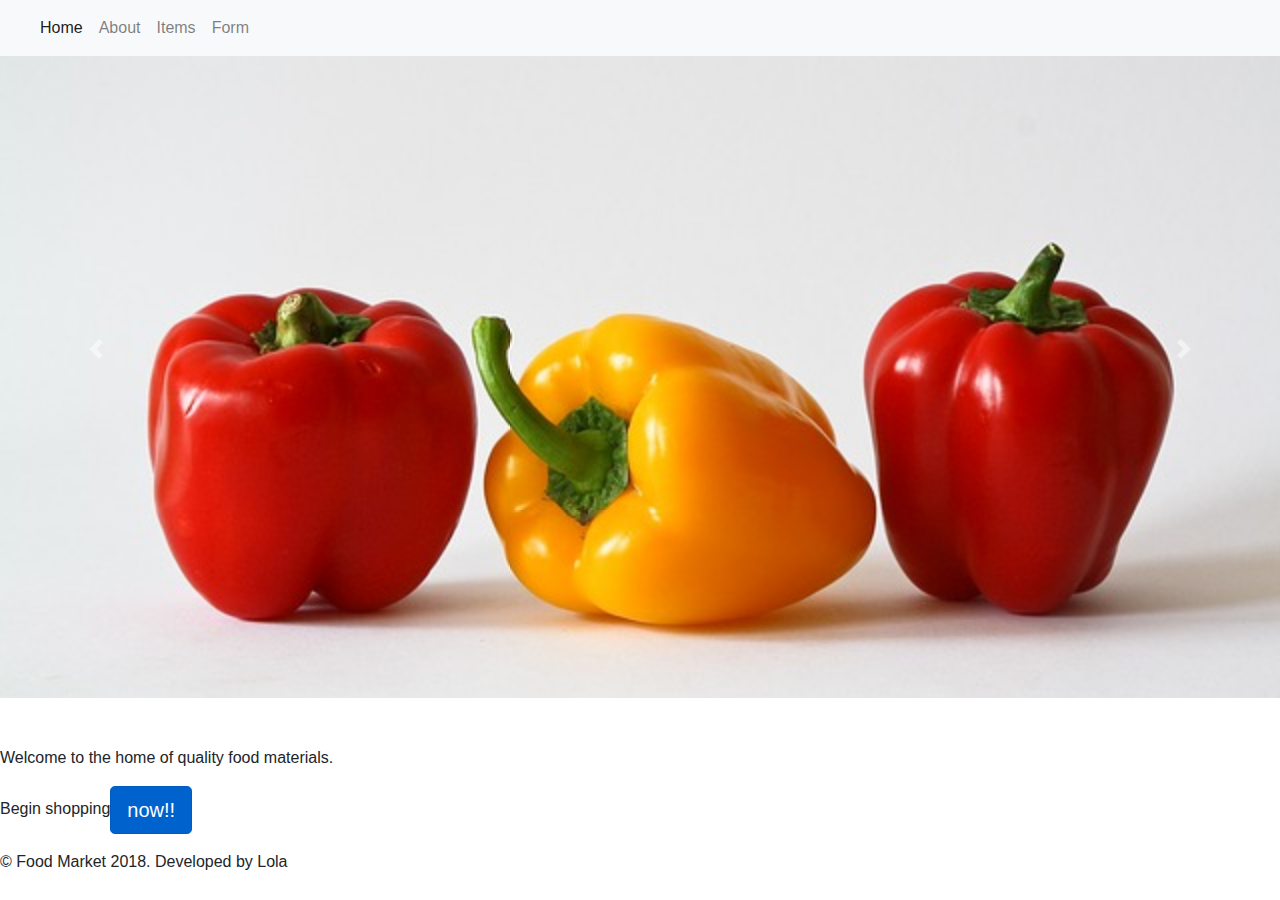
<file: index.html>
<!DOCTYPE html>
<html lang="en">
<head>
    <meta charset="UTF-8">
    <meta name="viewport" content="width=device-width, initial-scale=1.0">
    <meta http-equiv="X-UA-Compatible" content="ie=edge">
    <link rel="stylesheet" href="https://stackpath.bootstrapcdn.com/bootstrap/4.3.1/css/bootstrap.min.css" integrity="sha384-ggOyR0iXCbMQv3Xipma34MD+dH/1fQ784/j6cY/iJTQUOhcWr7x9JvoRxT2MZw1T" crossorigin="anonymous">
    <link rel="stylesheet" href="css/all.css">
    <link rel="stylesheet" href="https://use.fontawesome.com/releases/v5.8.2/css/all.css" integrity="sha384-oS3vJWv+0UjzBfQzYUhtDYW+Pj2yciDJxpsK1OYPAYjqT085Qq/1cq5FLXAZQ7Ay" crossorigin="anonymous">
    <link rel="icon" type="image/png" href="img/Favicon.png">
    <title>Food Market</title>
</head>
<body>
    <!-- adding navbar -->
    <nav class="navbar navbar-expand-lg navbar-light bg-light fixed-top ">
        <a class="navbar-brand" href="index.html"> <i class="fas fa-bread-slice"></i></a>
        <button class="navbar-toggler" type="button" data-toggle="collapse" data-target="#navbarTogglerDemo02" aria-controls="navbarTogglerDemo02" aria-expanded="false" aria-label="Toggle navigation">
          <span class="navbar-toggler-icon"></span>
        </button>
      
        <div class="collapse navbar-collapse" id="navbarTogglerDemo02">
          <ul class="navbar-nav mr-auto mt-2 mt-lg-0">
            <li class="nav-item active">
              <a class="nav-link active" href="index.html">Home<span class="sr-only">(current)</span></a>
            </li>
            <li class="nav-item">
              <a class="nav-link" href="about.html">About</a>
            </li>
            <li class="nav-item">
              <a class="nav-link" href="items.html">Items</a>
            </li>
            <li class="nav-item">
                <a class="nav-link" href="form.html">Form</a>
              </li> 
          </ul>
        </div>
      </nav>

      <!-- adding carousel -->
      <div id="carouselExampleFade" class="carousel slide carousel-fade" data-ride="carousel">
            <div class="carousel-inner">
              <div class="carousel-item active">
                <img src="img/Pepper.jpg" class="d-block w-100" alt="Pepper">
              </div>
              <div class="carousel-item">
                <img src="img/Rice.jpg" class="d-block w-100" alt="Rice">
              </div>
              <div class="carousel-item">
                <img src="img/potatoes.jpg" class="d-block w-100" alt="Potatoes">
              </div>
            </div>
            <a class="carousel-control-prev" href="#carouselExampleFade" role="button" data-slide="prev">
              <span class="carousel-control-prev-icon" aria-hidden="true"></span>
              <span class="sr-only">Previous</span>
            </a>
            <a class="carousel-control-next" href="#carouselExampleFade" role="button" data-slide="next">
              <span class="carousel-control-next-icon" aria-hidden="true"></span>
              <span class="sr-only">Next</span>
            </a>
          </div>
          <br>
          <br>
          <p>
              Welcome to the home of quality food materials.
          </p>
          <p>
              Begin shopping<a href="items.html" class="btn btn-primary btn-lg active" role="button" aria-pressed="true">now!!</a>
          </p>

<!-- adding footer -->
<footer>
		<a href="https://www.facebook.com/Damiloladimejiajayi" target="blank">
		<span style="font-size:30px;color:blue">
			<i class="fab fa-facebook"></i></span>
		</a>
		<a href="https://www.twitter.com/Damiloladimejiajayi"target="blank">
			<span style="font-size:30px;color:aquamarine">
				<i class="fab fa-twitter"></i></span>
		</a>
		<a href="https://www.instagram.com/Damiloladimejiajayi"target="blank">
			<span style="font-size:30px;color:salmon">
				<i class="fab fa-instagram"></i></span>
		</a>
	<p>
	 &copy; Food Market 2018. Developed by Lola
	</p>
</footer>


      <script src="https://code.jquery.com/jquery-3.3.1.slim.min.js" integrity="sha384-q8i/X+965DzO0rT7abK41JStQIAqVgRVzpbzo5smXKp4YfRvH+8abtTE1Pi6jizo" crossorigin="anonymous"></script>
      <script src="https://cdnjs.cloudflare.com/ajax/libs/popper.js/1.14.7/umd/popper.min.js" integrity="sha384-UO2eT0CpHqdSJQ6hJty5KVphtPhzWj9WO1clHTMGa3JDZwrnQq4sF86dIHNDz0W1" crossorigin="anonymous"></script>
      <script src="https://stackpath.bootstrapcdn.com/bootstrap/4.3.1/js/bootstrap.min.js" integrity="sha384-JjSmVgyd0p3pXB1rRibZUAYoIIy6OrQ6VrjIEaFf/nJGzIxFDsf4x0xIM+B07jRM" crossorigin="anonymous"></script> 
</body>
</html>
</file>
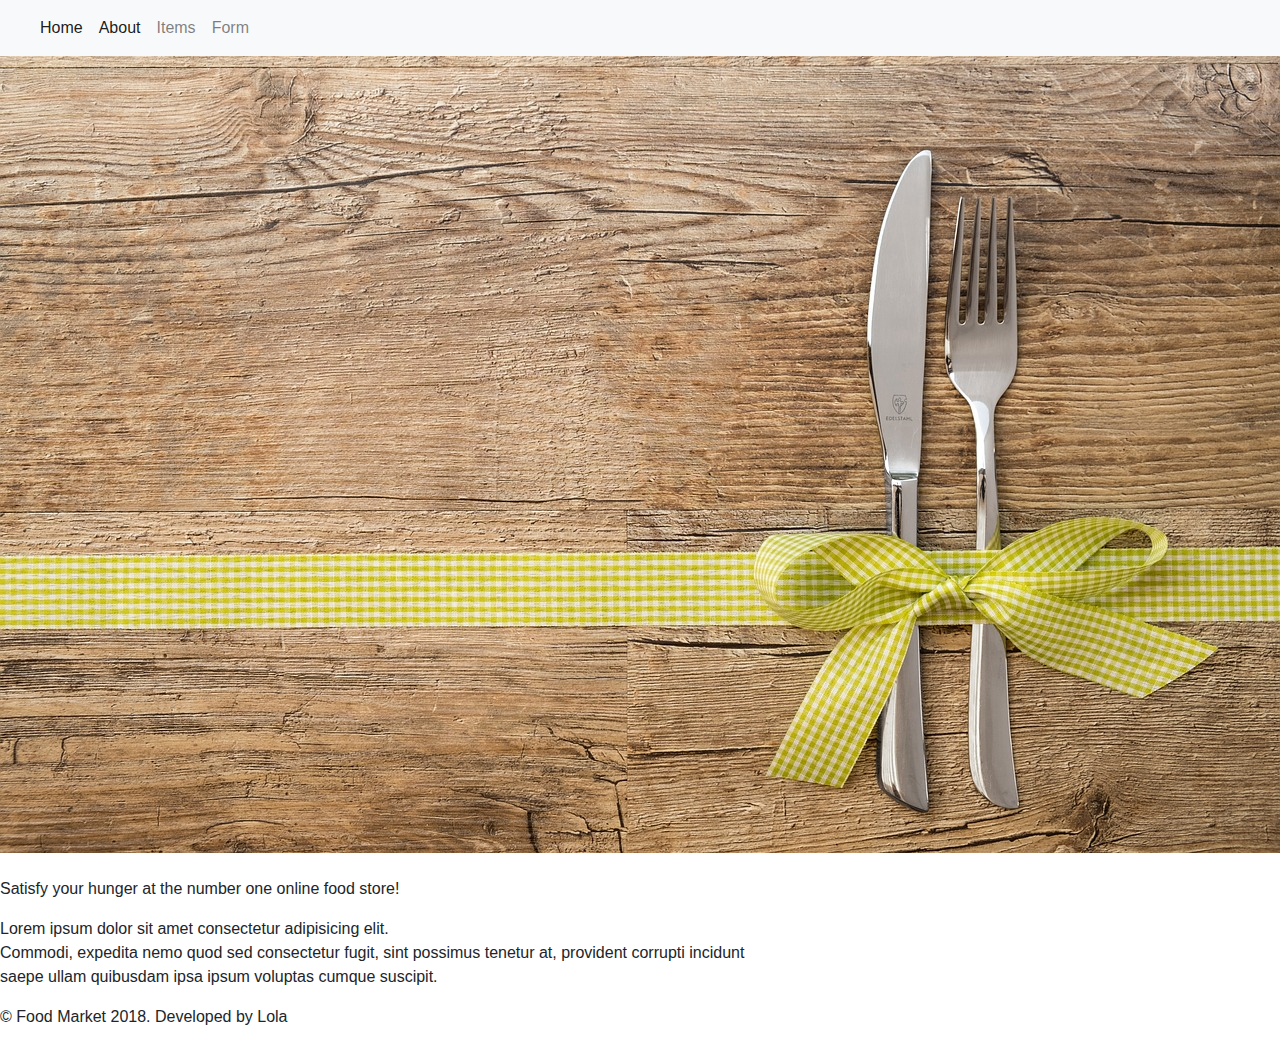
<file: about.html>
<!DOCTYPE html>
<html lang="en">
<head>
    <meta charset="UTF-8">
    <meta name="viewport" content="width=device-width, initial-scale=1.0">
    <meta http-equiv="X-UA-Compatible" content="ie=edge">
    <link rel="stylesheet" href="https://stackpath.bootstrapcdn.com/bootstrap/4.3.1/css/bootstrap.min.css" integrity="sha384-ggOyR0iXCbMQv3Xipma34MD+dH/1fQ784/j6cY/iJTQUOhcWr7x9JvoRxT2MZw1T" crossorigin="anonymous">
    <link rel="stylesheet" href="css/all.css">
    <link rel="stylesheet" href="https://use.fontawesome.com/releases/v5.8.2/css/all.css" integrity="sha384-oS3vJWv+0UjzBfQzYUhtDYW+Pj2yciDJxpsK1OYPAYjqT085Qq/1cq5FLXAZQ7Ay" crossorigin="anonymous">
    <link rel="icon" type="image/png" href="img/Favicon.png">
    <title>Food Market</title>
</head>
<body>
    <!-- adding navbar -->
    <nav class="navbar navbar-expand-lg navbar-light bg-light fixed-top">
        <a class="navbar-brand" href="index.html"> <i class="fas fa-bread-slice"></i></a>
        <button class="navbar-toggler" type="button" data-toggle="collapse" data-target="#navbarTogglerDemo02" aria-controls="navbarTogglerDemo02" aria-expanded="false" aria-label="Toggle navigation">
          <span class="navbar-toggler-icon"></span>
        </button>
      
        <div class="collapse navbar-collapse" id="navbarTogglerDemo02">
          <ul class="navbar-nav mr-auto mt-2 mt-lg-0">
            <li class="nav-item active">
              <a class="nav-link" href="index.html">Home<span class="sr-only">(current)</span></a>
            </li>
            <li class="nav-item">
              <a class="nav-link active" href="about.html">About</a>
            </li>
            <li class="nav-item">
              <a class="nav-link" href="items.html">Items</a>
            </li>
            <li class="nav-item">
                <a class="nav-link" href="form.html">Form</a>
              </li> 
          </ul>
        </div>
      </nav>

      <!-- image -->
      <img src="img/Fork and knife.jpg" class="about-image" alt="fork and knife">
      <br>
      <br>
      <p>
      Satisfy your hunger at the number one online food store!
    </p>
      <p>
          Lorem ipsum dolor sit amet consectetur adipisicing elit. 
          <br>
          Commodi, expedita nemo quod sed consectetur fugit, sint possimus tenetur at,
           provident corrupti incidunt
           <br>
           saepe ullam quibusdam ipsa ipsum voluptas cumque suscipit.
      </p>

      <!-- adding footer -->
<footer>
		<a href="https://www.facebook.com/Damiloladimejiajayi" target="blank">
		<span style="font-size:30px;color:blue">
			<i class="fab fa-facebook"></i></span>
		</a>
		<a href="https://www.twitter.com/Damiloladimejiajayi"target="blank">
			<span style="font-size:30px;color:aquamarine">
				<i class="fab fa-twitter"></i></span>
		</a>
		<a href="https://www.instagram.com/Damiloladimejiajayi"target="blank">
			<span style="font-size:30px;color:salmon">
				<i class="fab fa-instagram"></i></span>
		</a>
	<p>
	 &copy; Food Market 2018. Developed by Lola
	</p>
</footer>


      <script src="https://code.jquery.com/jquery-3.3.1.slim.min.js" integrity="sha384-q8i/X+965DzO0rT7abK41JStQIAqVgRVzpbzo5smXKp4YfRvH+8abtTE1Pi6jizo" crossorigin="anonymous"></script>
      <script src="https://cdnjs.cloudflare.com/ajax/libs/popper.js/1.14.7/umd/popper.min.js" integrity="sha384-UO2eT0CpHqdSJQ6hJty5KVphtPhzWj9WO1clHTMGa3JDZwrnQq4sF86dIHNDz0W1" crossorigin="anonymous"></script>
      <script src="https://stackpath.bootstrapcdn.com/bootstrap/4.3.1/js/bootstrap.min.js" integrity="sha384-JjSmVgyd0p3pXB1rRibZUAYoIIy6OrQ6VrjIEaFf/nJGzIxFDsf4x0xIM+B07jRM" crossorigin="anonymous"></script>
    </body>
    </html>
</file>
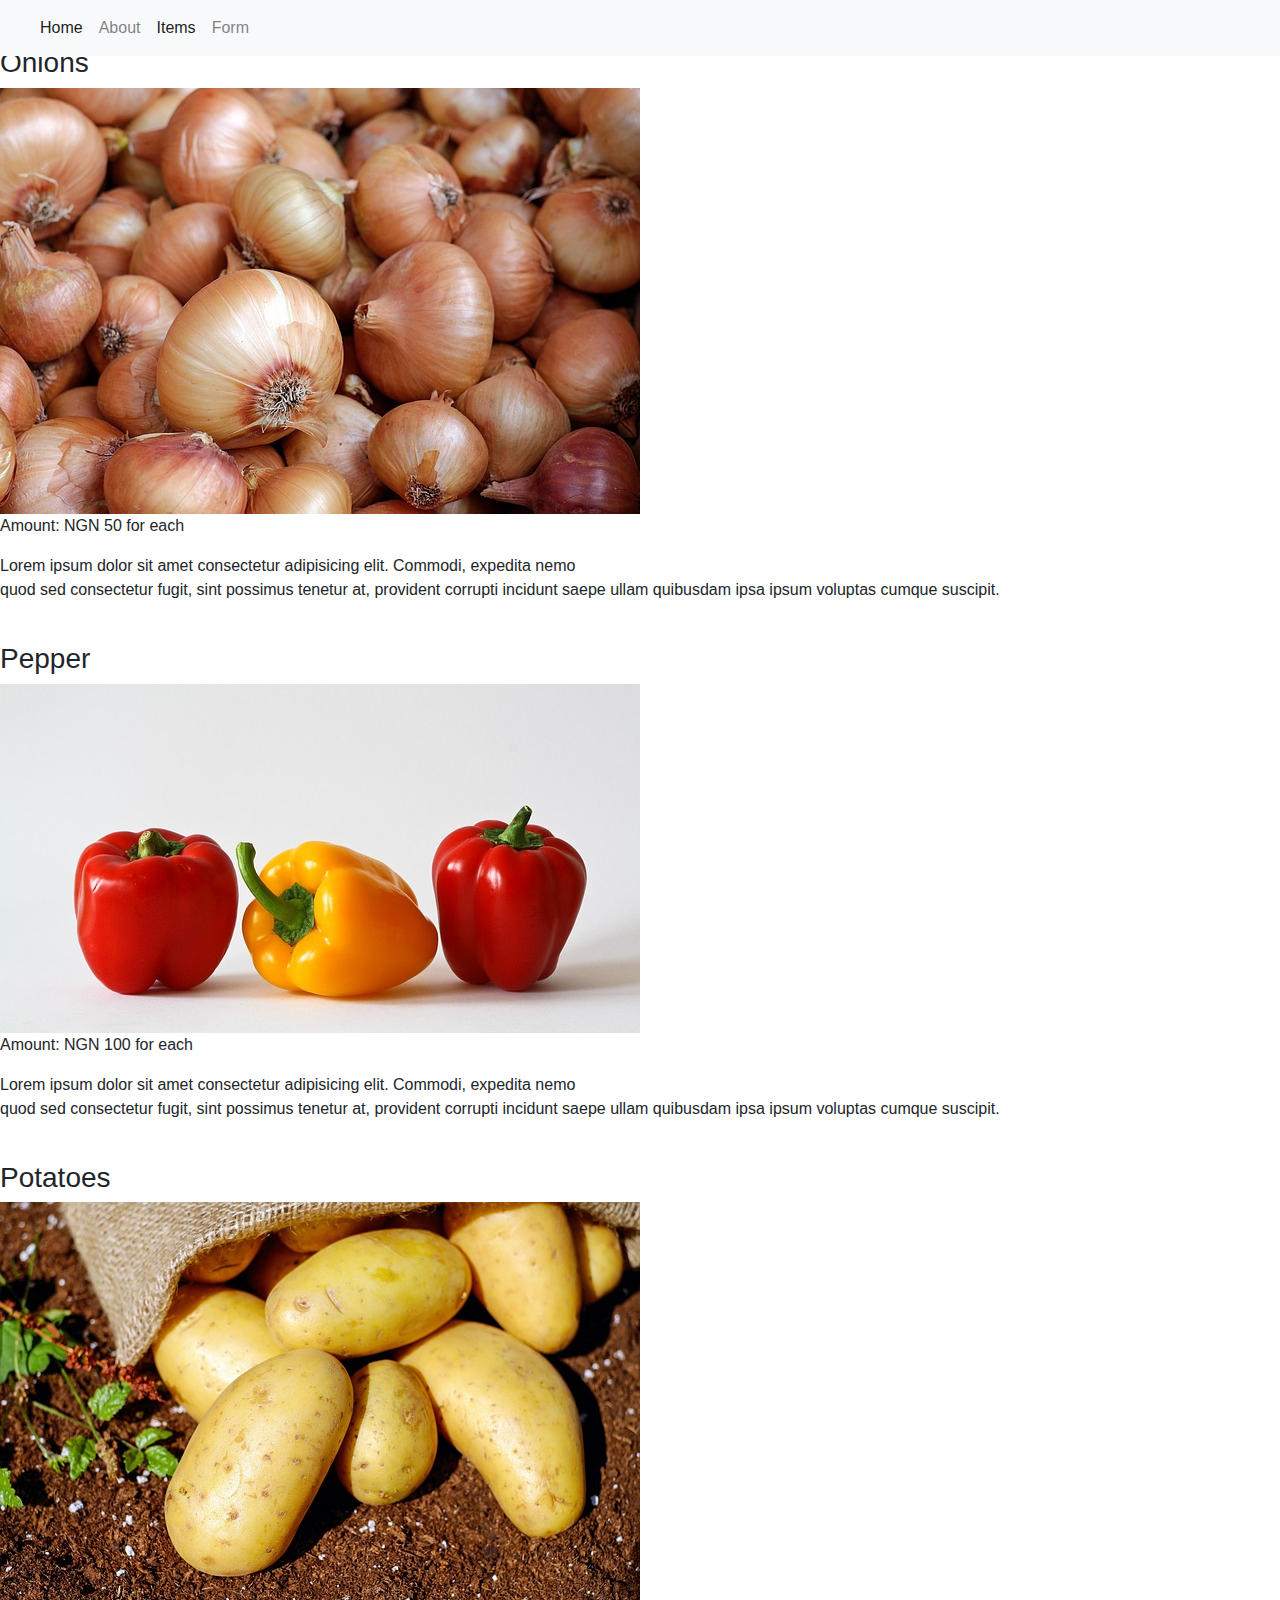
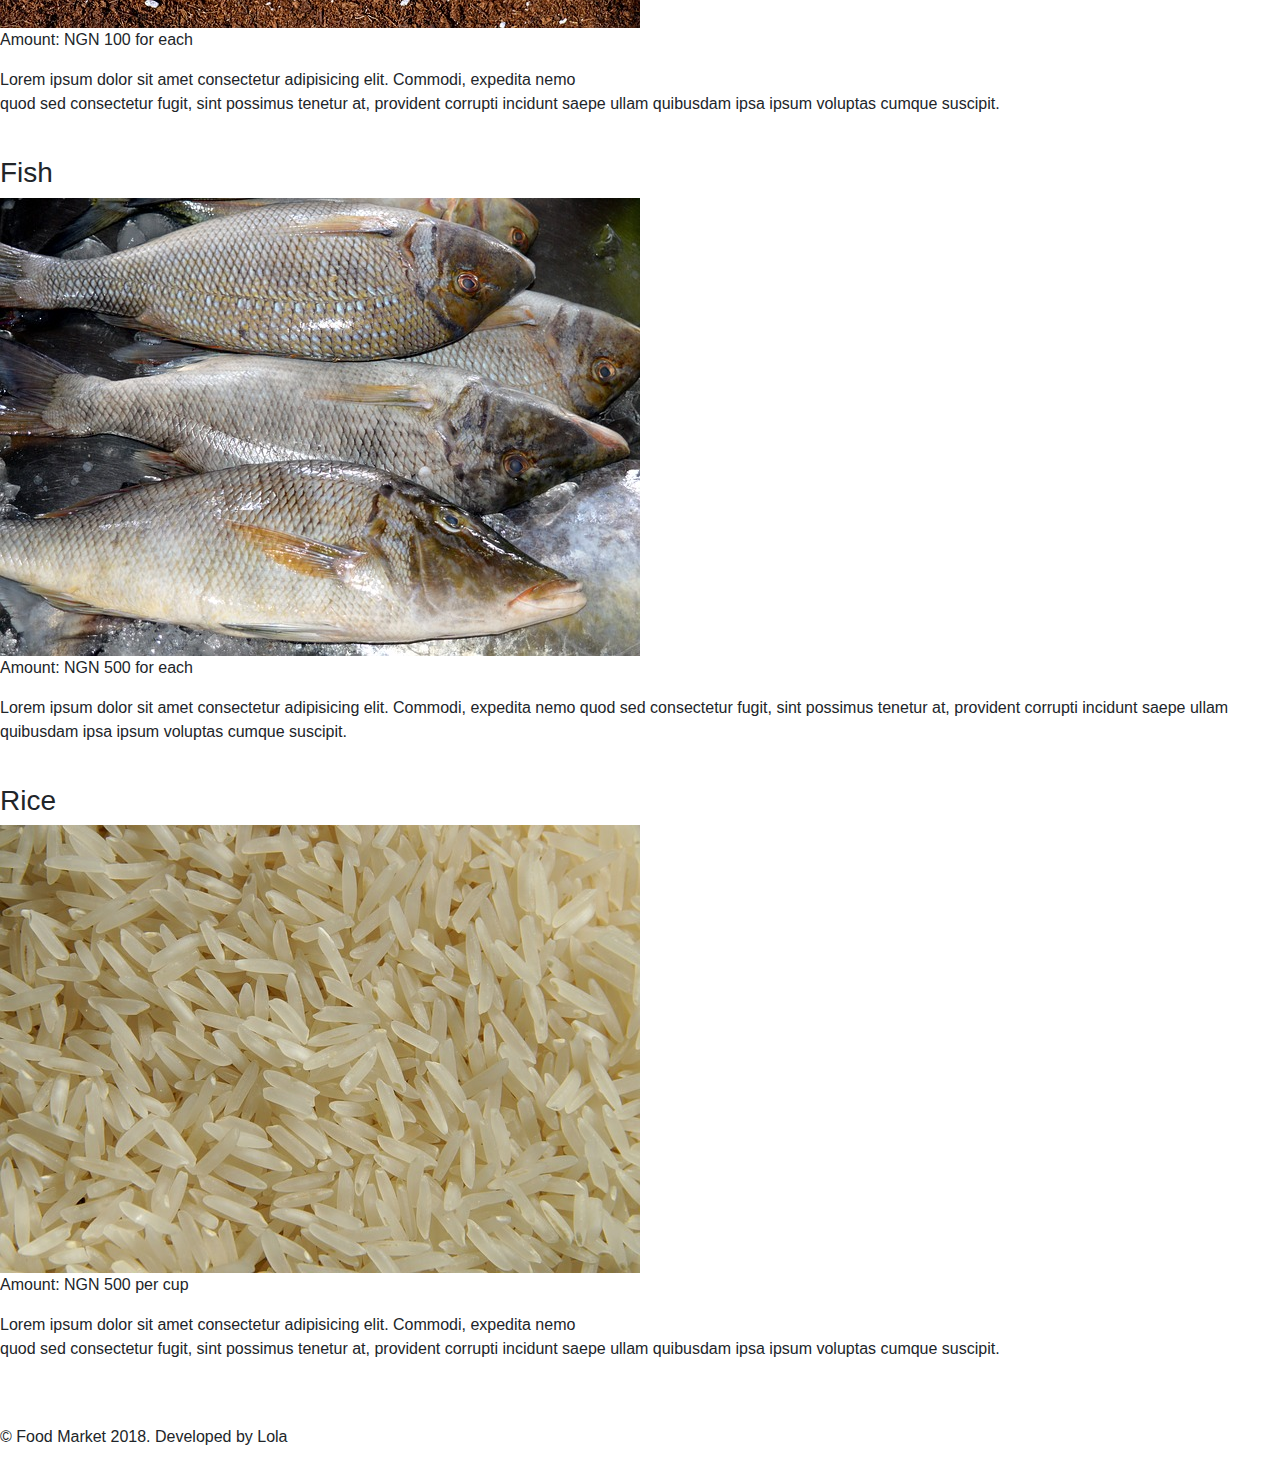
<file: items.html>
<!DOCTYPE html>
<html lang="en">
<head>
    <meta charset="UTF-8">
    <meta name="viewport" content="width=device-width, initial-scale=1.0">
    <meta http-equiv="X-UA-Compatible" content="ie=edge">
    <link rel="stylesheet" href="https://stackpath.bootstrapcdn.com/bootstrap/4.3.1/css/bootstrap.min.css" integrity="sha384-ggOyR0iXCbMQv3Xipma34MD+dH/1fQ784/j6cY/iJTQUOhcWr7x9JvoRxT2MZw1T" crossorigin="anonymous">
    <link rel="stylesheet" href="css/all.css">
    <link rel="stylesheet" href="https://use.fontawesome.com/releases/v5.8.2/css/all.css" integrity="sha384-oS3vJWv+0UjzBfQzYUhtDYW+Pj2yciDJxpsK1OYPAYjqT085Qq/1cq5FLXAZQ7Ay" crossorigin="anonymous">
    <link rel="icon" type="image/png" href="img/Favicon.png">
    <title>Food Market</title>
</head>
<body>
    <!-- adding navbar -->
    <nav class="navbar navbar-expand-lg navbar-light bg-light fixed-top">
        <a class="navbar-brand" href="index.html"> <i class="fas fa-bread-slice"></i></a>
        <button class="navbar-toggler" type="button" data-toggle="collapse" data-target="#navbarTogglerDemo02" aria-controls="navbarTogglerDemo02" aria-expanded="false" aria-label="Toggle navigation">
          <span class="navbar-toggler-icon"></span>
        </button>
      
        <div class="collapse navbar-collapse" id="navbarTogglerDemo02">
          <ul class="navbar-nav mr-auto mt-2 mt-lg-0">
            <li class="nav-item active">
              <a class="nav-link" href="index.html">Home<span class="sr-only">(current)</span></a>
            </li>
            <li class="nav-item">
              <a class="nav-link" href="about.html">About</a>
            </li>
            <li class="nav-item">
              <a class="nav-link active" href="items.html">Items</a>
            </li>
            <li class="nav-item">
                <a class="nav-link" href="form.html">Form</a>
              </li> 
          </ul>
        </div>
      </nav>

      <!-- adding images -->
      <h2>Food Items</h2>
      <h3>Onions</h3>
      <img src="img/onions.jpg" alt="Onions">
      <p>Amount: NGN 50 for each </p>
      <p>
          Lorem ipsum dolor sit amet consectetur adipisicing elit. Commodi, expedita nemo 
          <br>
          quod sed consectetur fugit, sint possimus tenetur at, provident corrupti incidunt
           saepe ullam quibusdam ipsa ipsum voluptas cumque suscipit.
      </p>
      <br>
      <h3>Pepper</h3>
      <img src="img/Pepper.jpg" alt="Pepper">
      <p>Amount: NGN 100 for each </p>
      <p>
          Lorem ipsum dolor sit amet consectetur adipisicing elit. Commodi, expedita nemo 
          <br>
          quod sed consectetur fugit, sint possimus tenetur at, provident corrupti incidunt
           saepe ullam quibusdam ipsa ipsum voluptas cumque suscipit.
      </p>
      <br>
      <h3>Potatoes</h3>
      <img src="img/potatoes.jpg" alt="Potatoes">
      <p>Amount: NGN 100 for each </p>
      <p>
          Lorem ipsum dolor sit amet consectetur adipisicing elit. Commodi, expedita nemo 
          <br>
          quod sed consectetur fugit, sint possimus tenetur at, provident corrupti incidunt
           saepe ullam quibusdam ipsa ipsum voluptas cumque suscipit.
      </p>
      <br>
      <h3>Fish</h3>
      <img src="img/fish.jpg" alt="Fish">
      <p>Amount: NGN 500 for each </p>
      <p>
          Lorem ipsum dolor sit amet consectetur adipisicing elit. Commodi, expedita nemo 
          quod sed consectetur fugit, sint possimus tenetur at, provident corrupti incidunt
           saepe ullam quibusdam ipsa ipsum voluptas cumque suscipit.
      </p>
      <br>
      <h3>Rice</h3>
      <img src="img/Rice.jpg" alt="Rice">
      <p>Amount: NGN 500 per cup </p>
      <p>
          Lorem ipsum dolor sit amet consectetur adipisicing elit. Commodi, expedita nemo 
          <br>
          quod sed consectetur fugit, sint possimus tenetur at, provident corrupti incidunt
           saepe ullam quibusdam ipsa ipsum voluptas cumque suscipit.
      </p>
      <br>
      <br>
     <!-- adding footer -->
<footer>
		<a href="https://www.facebook.com/Damiloladimejiajayi" target="blank">
		<span style="font-size:30px;color:blue">
			<i class="fab fa-facebook"></i></span>
		</a>
		<a href="https://www.twitter.com/Damiloladimejiajayi"target="blank">
			<span style="font-size:30px;color:aquamarine">
				<i class="fab fa-twitter"></i></span>
		</a>
		<a href="https://www.instagram.com/Damiloladimejiajayi"target="blank">
			<span style="font-size:30px;color:salmon">
				<i class="fab fa-instagram"></i></span>
		</a>
	<p>
	 &copy; Food Market 2018. Developed by Lola
	</p>
</footer>


      <script src="https://code.jquery.com/jquery-3.3.1.slim.min.js" integrity="sha384-q8i/X+965DzO0rT7abK41JStQIAqVgRVzpbzo5smXKp4YfRvH+8abtTE1Pi6jizo" crossorigin="anonymous"></script>
      <script src="https://cdnjs.cloudflare.com/ajax/libs/popper.js/1.14.7/umd/popper.min.js" integrity="sha384-UO2eT0CpHqdSJQ6hJty5KVphtPhzWj9WO1clHTMGa3JDZwrnQq4sF86dIHNDz0W1" crossorigin="anonymous"></script>
      <script src="https://stackpath.bootstrapcdn.com/bootstrap/4.3.1/js/bootstrap.min.js" integrity="sha384-JjSmVgyd0p3pXB1rRibZUAYoIIy6OrQ6VrjIEaFf/nJGzIxFDsf4x0xIM+B07jRM" crossorigin="anonymous"></script>
    </body>
    </html>
</file>
<file: css/all.css>
.order{
width: 70%;
margin: 70px
}
.about-image{
    width: 100%
}
</file>
